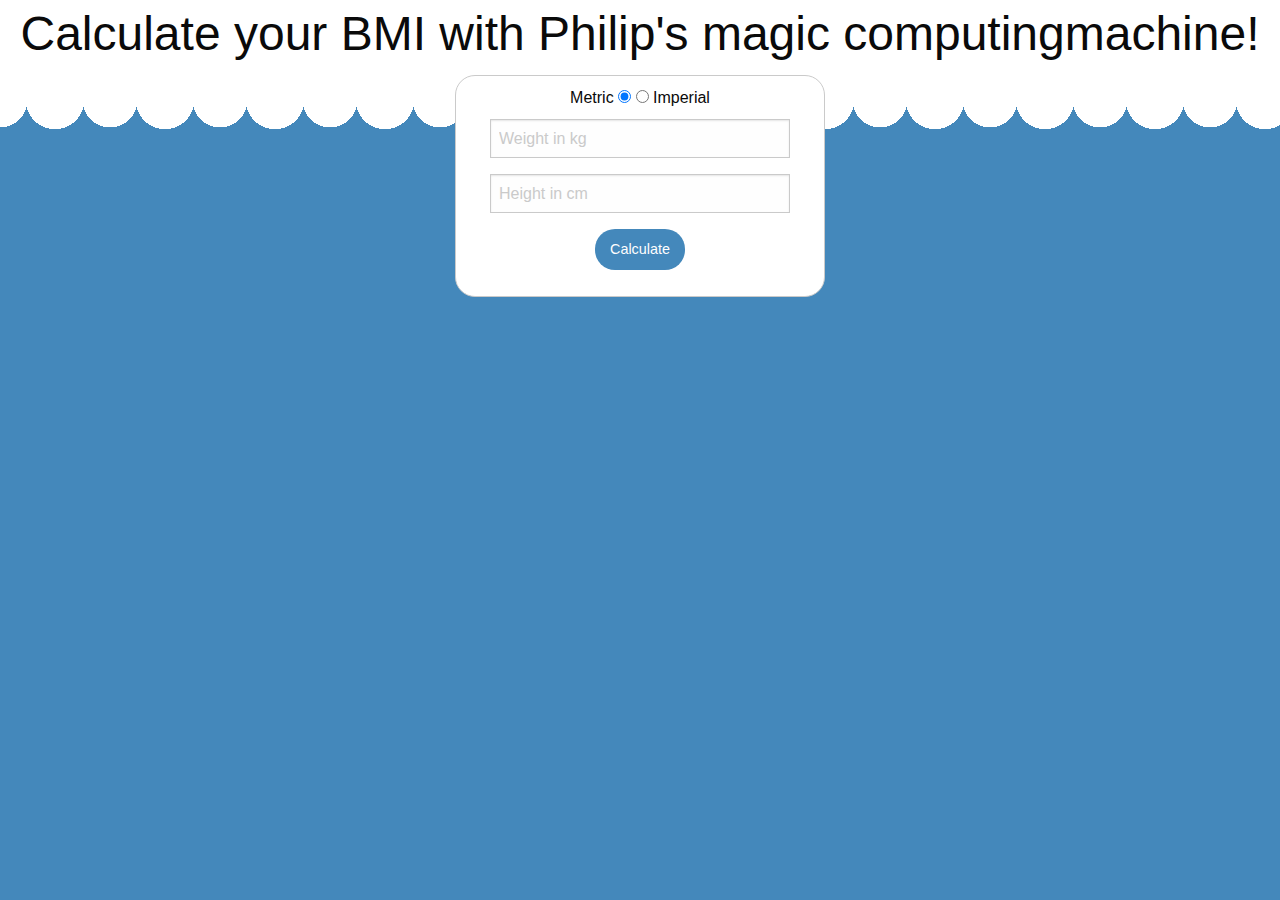
<file: index.html>
<!DOCTYPE html>
<html>
  <head>
    <meta charset="utf-8">
    <title>BMI Calculator</title>
    <link rel="stylesheet" href="css/app.css">
    <link rel="stylesheet" href="css/foundation.min.css">
    <script src="src/person.js"></script>
    <script src="src/bmi_calculator.js"></script>
    <script src="https://code.jquery.com/jquery-2.1.4.js"></script>
    <script src="src/ui.js"></script>
<noscript>
    <meta http-equiv="refresh" content="0; URL=https://i.ytimg.com/vi/TzLnbt15uuU/maxresdefault.jpg"/>
</noscript>
  </head>
  <body class ="body">
    <h1><center>Calculate your BMI with Philip's magic computingmachine!</center></h1>
    <div class="row">
      <div class="medium-6 medium-centered large-4 large-centered columns">
        <div class="row column BMI-calculator">
        <form>
          <form action=""><center>
            Metric <input type="radio" id="metriccheck" name="imperialswitch" value="false" checked>
            <input type="radio" id="imperialcheck" name="imperialswitch" value="true"> Imperial
          </center></form>
          <center><input type="number" id="metricweight" min="1" placeholder="Weight in kg"></center>
          <center><input type="number" id="imperialweight" min="1" placeholder="Weight in pounds"></center>
          <center><input type="number" id="height" min="1" placeholder="Height in cm"></center>
          <center><input type="number" id="feet" min="1" placeholder="Feet"></center>
          <center><input type="number" id="inches" min="1" placeholder="Inches"></center>
          <center><button class="button" id="calculate" value="Calculate">Calculate</button></center>
        </form>
      </div>
    </div>
  </div>
    <div><center>
      <span id="display_value"></span>
      <span id="display_message"></span>
      <span id="error_message"></span>
    </center></div>
  </body>
</html>
</file>
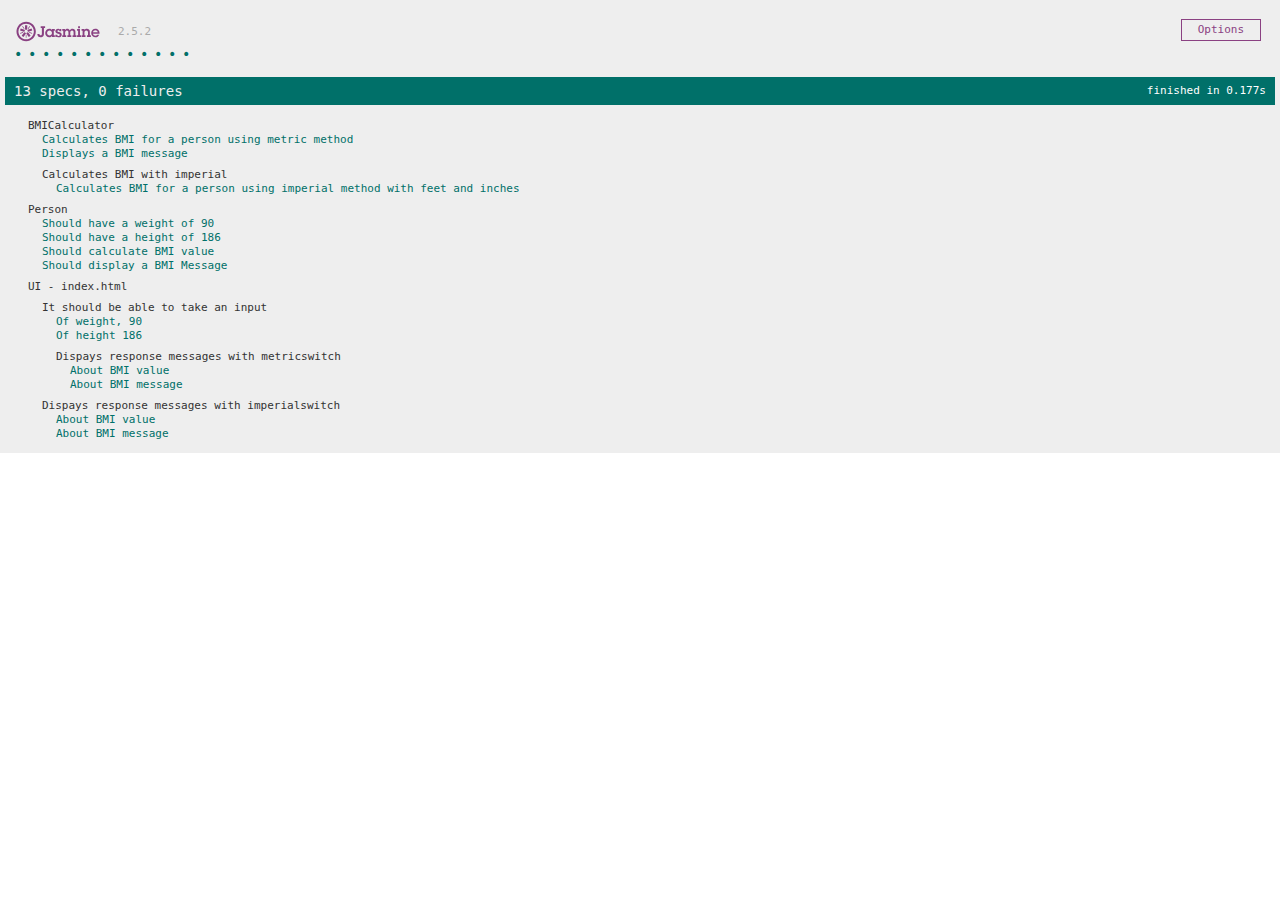
<file: SpecRunner.html>
<!DOCTYPE html>
<html>
<head>
  <meta charset="utf-8">
  <title>Jasmine Spec Runner v2.5.2</title>

  <link rel="shortcut icon" type="image/png" href="lib/jasmine-2.5.2/jasmine_favicon.png">
  <link rel="stylesheet" href="lib/jasmine-2.5.2/jasmine.css">

  <script src="lib/jasmine-2.5.2/jasmine.js"></script>
  <script src="lib/jasmine-2.5.2/jasmine-html.js"></script>
  <script src="lib/jasmine-2.5.2/boot.js"></script>
  <script src="https://code.jquery.com/jquery-2.1.4.js"></script>
  <script>
    $.holdReady(true);
  </script>
  <script src="lib/jasmine-jquery.js"></script>


  <!-- include source files here... -->
  <script src="src/person.js"></script>
  <script src="src/bmi_calculator.js"></script>
  <script src="src/ui.js"></script>

  <!-- include spec files here... -->
  <script src="spec/SpecHelper.js"></script>
  <script src="spec/bmi_calculator_spec.js"></script>
  <script src="spec/person_spec.js"></script>
  <script src="spec/ui_spec.js"></script>

</head>

<body>
</body>
</html>
</file>
<file: css/app.css>
.body {
  background: linear-gradient(#ffffff 50%, rgba(255,255,255,0) 0) 0 0,
  radial-gradient(circle closest-side, #FFFFFF 53%, rgba(255,255,255,0) 0) 0 0,
  radial-gradient(circle closest-side, #FFFFFF 50%, rgba(255,255,255,0) 0) 55px 0 #48B;
  background-size:110px 200px;
  background-repeat:repeat-x;
  font-family: Helvetica;
}

span {
  font-size: 20px;
  color: white;
}

.BMI-calculator {
  background-color: white;
  border: 1px solid #cacaca;
  border-spacing: 1px 5px;
  border-radius: 20px; }

input[type="number"] {
    width: 300px;
}

.button[class="button"] {
  border-radius: 20px;
  background-color: #48b
}
</file>
<file: lib/jasmine-2.5.2/jasmine.css>
body { overflow-y: scroll; }

.jasmine_html-reporter { background-color: #eee; padding: 5px; margin: -8px; font-size: 11px; font-family: Monaco, "Lucida Console", monospace; line-height: 14px; color: #333; }
.jasmine_html-reporter a { text-decoration: none; }
.jasmine_html-reporter a:hover { text-decoration: underline; }
.jasmine_html-reporter p, .jasmine_html-reporter h1, .jasmine_html-reporter h2, .jasmine_html-reporter h3, .jasmine_html-reporter h4, .jasmine_html-reporter h5, .jasmine_html-reporter h6 { margin: 0; line-height: 14px; }
.jasmine_html-reporter .jasmine-banner, .jasmine_html-reporter .jasmine-symbol-summary, .jasmine_html-reporter .jasmine-summary, .jasmine_html-reporter .jasmine-result-message, .jasmine_html-reporter .jasmine-spec .jasmine-description, .jasmine_html-reporter .jasmine-spec-detail .jasmine-description, .jasmine_html-reporter .jasmine-alert .jasmine-bar, .jasmine_html-reporter .jasmine-stack-trace { padding-left: 9px; padding-right: 9px; }
.jasmine_html-reporter .jasmine-banner { position: relative; }
.jasmine_html-reporter .jasmine-banner .jasmine-title { background: url('[data-uri]') no-repeat; background: url('[data-uri]') no-repeat, none; -moz-background-size: 100%; -o-background-size: 100%; -webkit-background-size: 100%; background-size: 100%; display: block; float: left; width: 90px; height: 25px; }
.jasmine_html-reporter .jasmine-banner .jasmine-version { margin-left: 14px; position: relative; top: 6px; }
.jasmine_html-reporter #jasmine_content { position: fixed; right: 100%; }
.jasmine_html-reporter .jasmine-version { color: #aaa; }
.jasmine_html-reporter .jasmine-banner { margin-top: 14px; }
.jasmine_html-reporter .jasmine-duration { color: #fff; float: right; line-height: 28px; padding-right: 9px; }
.jasmine_html-reporter .jasmine-symbol-summary { overflow: hidden; *zoom: 1; margin: 14px 0; }
.jasmine_html-reporter .jasmine-symbol-summary li { display: inline-block; height: 10px; width: 14px; font-size: 16px; }
.jasmine_html-reporter .jasmine-symbol-summary li.jasmine-passed { font-size: 14px; }
.jasmine_html-reporter .jasmine-symbol-summary li.jasmine-passed:before { color: #007069; content: "\02022"; }
.jasmine_html-reporter .jasmine-symbol-summary li.jasmine-failed { line-height: 9px; }
.jasmine_html-reporter .jasmine-symbol-summary li.jasmine-failed:before { color: #ca3a11; content: "\d7"; font-weight: bold; margin-left: -1px; }
.jasmine_html-reporter .jasmine-symbol-summary li.jasmine-disabled { font-size: 14px; }
.jasmine_html-reporter .jasmine-symbol-summary li.jasmine-disabled:before { color: #bababa; content: "\02022"; }
.jasmine_html-reporter .jasmine-symbol-summary li.jasmine-pending { line-height: 17px; }
.jasmine_html-reporter .jasmine-symbol-summary li.jasmine-pending:before { color: #ba9d37; content: "*"; }
.jasmine_html-reporter .jasmine-symbol-summary li.jasmine-empty { font-size: 14px; }
.jasmine_html-reporter .jasmine-symbol-summary li.jasmine-empty:before { color: #ba9d37; content: "\02022"; }
.jasmine_html-reporter .jasmine-run-options { float: right; margin-right: 5px; border: 1px solid #8a4182; color: #8a4182; position: relative; line-height: 20px; }
.jasmine_html-reporter .jasmine-run-options .jasmine-trigger { cursor: pointer; padding: 8px 16px; }
.jasmine_html-reporter .jasmine-run-options .jasmine-payload { position: absolute; display: none; right: -1px; border: 1px solid #8a4182; background-color: #eee; white-space: nowrap; padding: 4px 8px; }
.jasmine_html-reporter .jasmine-run-options .jasmine-payload.jasmine-open { display: block; }
.jasmine_html-reporter .jasmine-bar { line-height: 28px; font-size: 14px; display: block; color: #eee; }
.jasmine_html-reporter .jasmine-bar.jasmine-failed { background-color: #ca3a11; }
.jasmine_html-reporter .jasmine-bar.jasmine-passed { background-color: #007069; }
.jasmine_html-reporter .jasmine-bar.jasmine-skipped { background-color: #bababa; }
.jasmine_html-reporter .jasmine-bar.jasmine-errored { background-color: #ca3a11; }
.jasmine_html-reporter .jasmine-bar.jasmine-menu { background-color: #fff; color: #aaa; }
.jasmine_html-reporter .jasmine-bar.jasmine-menu a { color: #333; }
.jasmine_html-reporter .jasmine-bar a { color: white; }
.jasmine_html-reporter.jasmine-spec-list .jasmine-bar.jasmine-menu.jasmine-failure-list, .jasmine_html-reporter.jasmine-spec-list .jasmine-results .jasmine-failures { display: none; }
.jasmine_html-reporter.jasmine-failure-list .jasmine-bar.jasmine-menu.jasmine-spec-list, .jasmine_html-reporter.jasmine-failure-list .jasmine-summary { display: none; }
.jasmine_html-reporter .jasmine-results { margin-top: 14px; }
.jasmine_html-reporter .jasmine-summary { margin-top: 14px; }
.jasmine_html-reporter .jasmine-summary ul { list-style-type: none; margin-left: 14px; padding-top: 0; padding-left: 0; }
.jasmine_html-reporter .jasmine-summary ul.jasmine-suite { margin-top: 7px; margin-bottom: 7px; }
.jasmine_html-reporter .jasmine-summary li.jasmine-passed a { color: #007069; }
.jasmine_html-reporter .jasmine-summary li.jasmine-failed a { color: #ca3a11; }
.jasmine_html-reporter .jasmine-summary li.jasmine-empty a { color: #ba9d37; }
.jasmine_html-reporter .jasmine-summary li.jasmine-pending a { color: #ba9d37; }
.jasmine_html-reporter .jasmine-summary li.jasmine-disabled a { color: #bababa; }
.jasmine_html-reporter .jasmine-description + .jasmine-suite { margin-top: 0; }
.jasmine_html-reporter .jasmine-suite { margin-top: 14px; }
.jasmine_html-reporter .jasmine-suite a { color: #333; }
.jasmine_html-reporter .jasmine-failures .jasmine-spec-detail { margin-bottom: 28px; }
.jasmine_html-reporter .jasmine-failures .jasmine-spec-detail .jasmine-description { background-color: #ca3a11; }
.jasmine_html-reporter .jasmine-failures .jasmine-spec-detail .jasmine-description a { color: white; }
.jasmine_html-reporter .jasmine-result-message { padding-top: 14px; color: #333; white-space: pre; }
.jasmine_html-reporter .jasmine-result-message span.jasmine-result { display: block; }
.jasmine_html-reporter .jasmine-stack-trace { margin: 5px 0 0 0; max-height: 224px; overflow: auto; line-height: 18px; color: #666; border: 1px solid #ddd; background: white; white-space: pre; }
</file>
